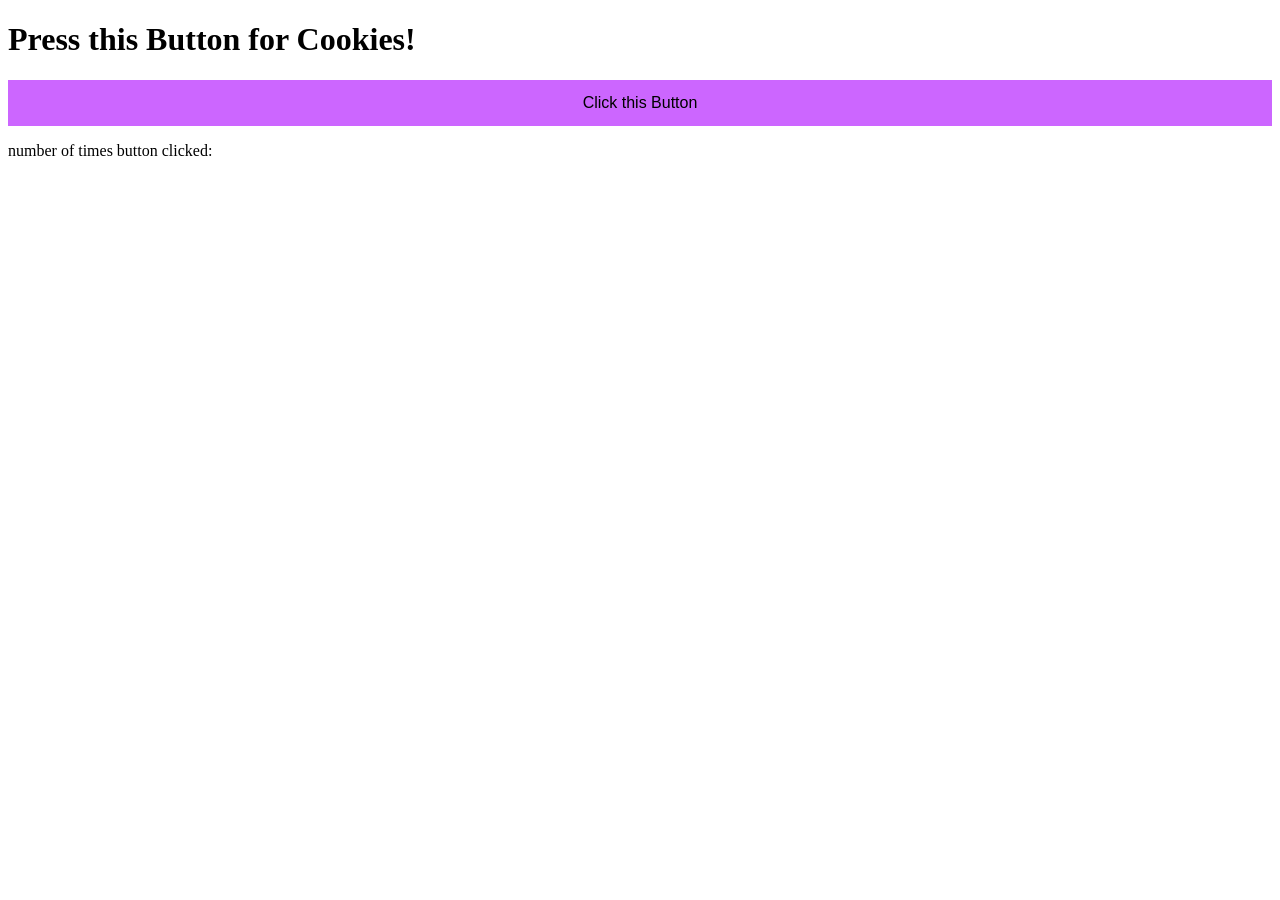
<file: lab08/index.html>
<!DOCTYPE html>
<html lang="en">
<head>
    <meta charset="UTF-8">
    <meta name="viewport" content="width=device-width, initial-scale=1.0">
    <title> Lab 08 Storage site</title>
    <link rel="stylesheet" href="assets/cs/storage_style.css">
</head>
<body>
    <h1>Press this Button for Cookies!</h1>
    <button class="button" type="submit" id="clickButton"> Click this Button</button>
   
    <p id ="count"> number of times button clicked: </p>
 <script src="assets/js/storage_script.js"></script>
</body>
</html>
</file>
<file: lab08/assets/cs/storage_style.css>
.button 
{
    display: block;
    width: 100%;
    height: 50%;
    border: none;
    background-color: #cc66ff;
    padding: 14px 28px;
    font-size: 16px;
    cursor: pointer;
    text-align: center;
  }
</file>
